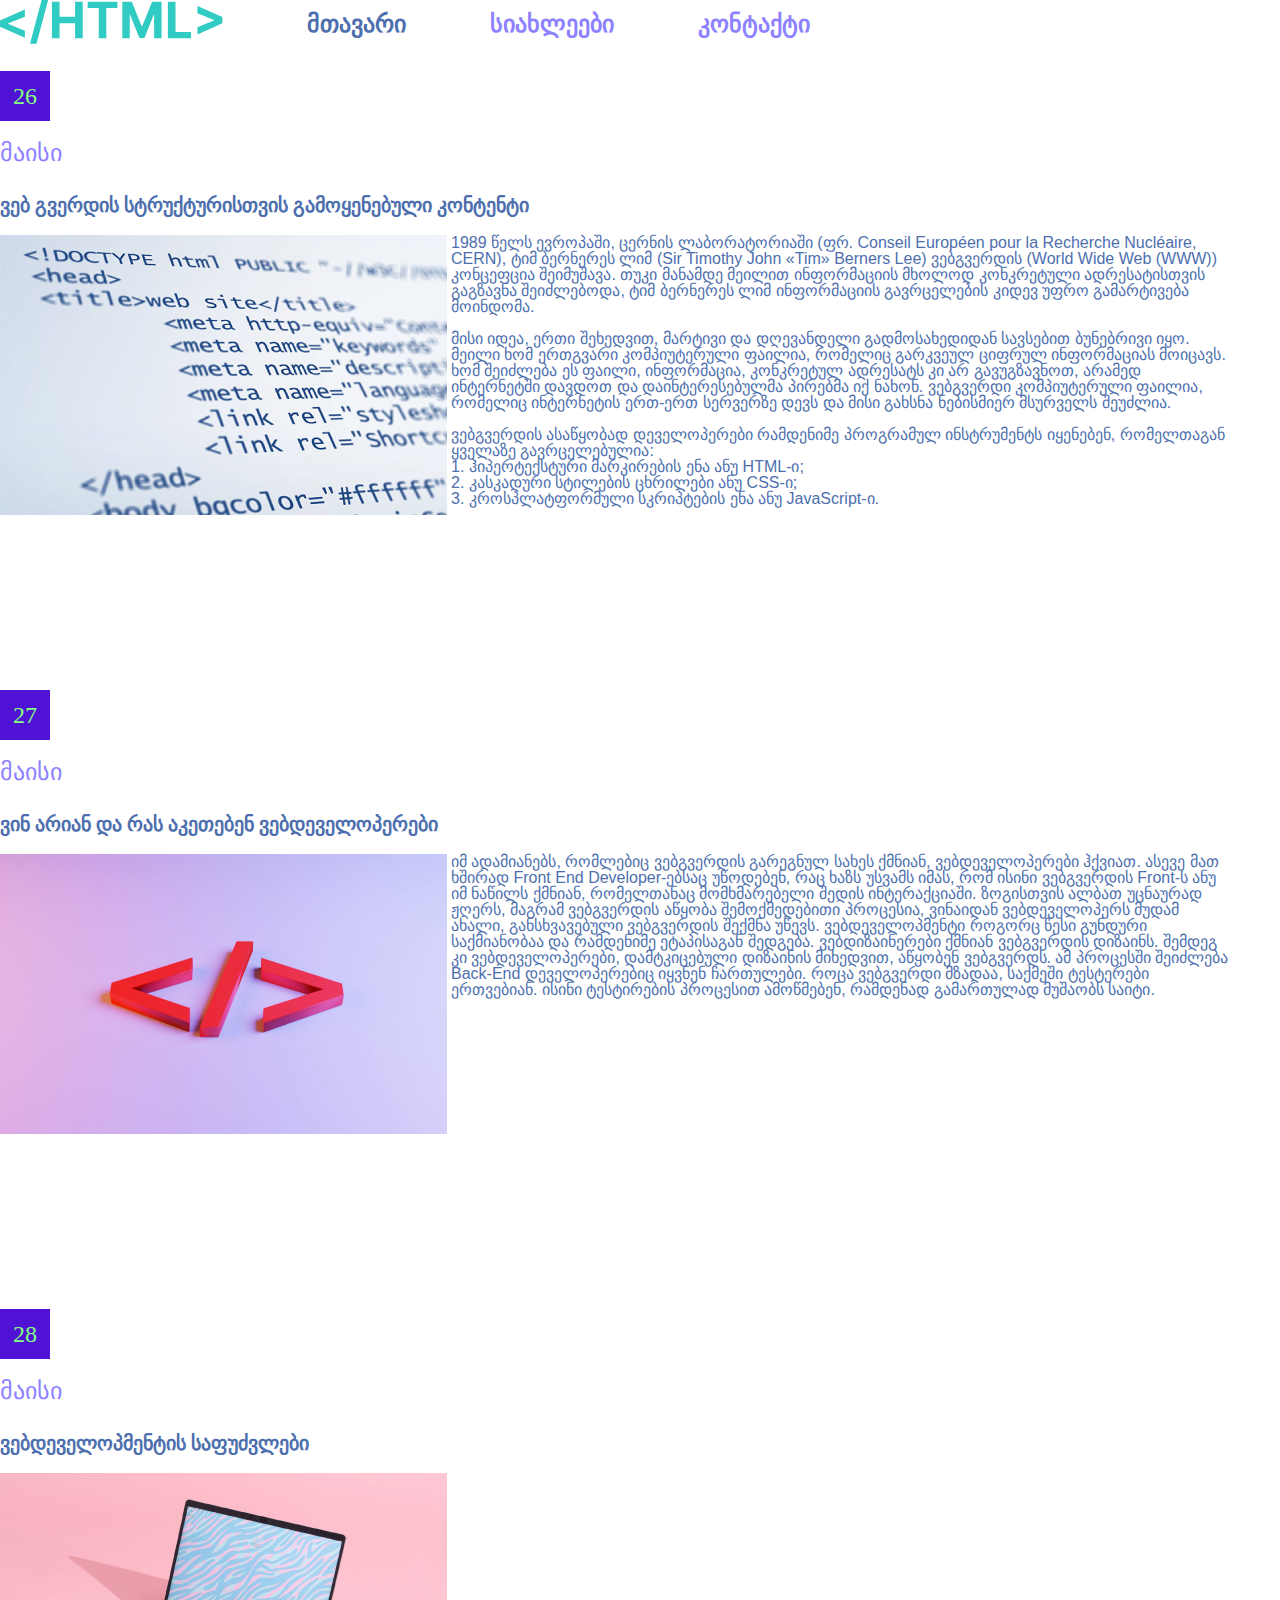
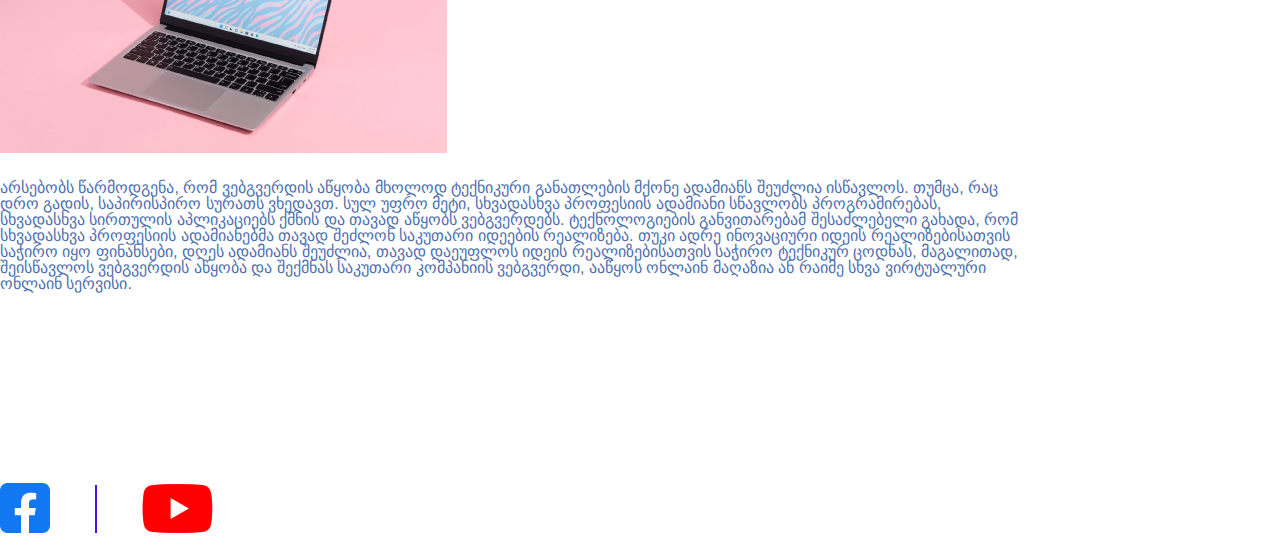
<file: index.html>
<!DOCTYPE html>
<html lang="en">
<head>
    <title>მთავარი</title>
    <link rel="stylesheet" href="css/reset.css">
    <link rel="stylesheet" href="css/styles.css">

    <link rel="stylesheet" href="https://cdn.web-fonts.ge/fonts/bpg-mikheil-stefane/css/bpg-mikheil-stefane.min.css">
    <link rel="stylesheet" href="https://cdn.web-fonts.ge/fonts/bpg-ucnobi/css/bpg-ucnobi.min.css">
    <link rel="stylesheet" href="https://cdn.web-fonts.ge/fonts/ka-lortkipanidze/css/ka-lortkipanidze.min.css">
</head>
<body>
    <header>
        <nav>
            <ul>
                <div>
                <span class="links"><img width="223px" src="images/logo.svg" alt="logo" /></span>
                <span class="selected links"><li><a>მთავარი</a></li></span>
                <span class="links"><li><a href="pages/news.html">სიახლეები</a></li></span>
                <span class="links"><li><a href="pages/contact.html">კონტაქტი</a></li></span>
                </div>
            </ul>
        </nav>
    </header>
    <main>
        <section>
          <div class="date">26</div>
          <p class="month">მაისი</p></span>
          <h1 class="header">ვებ გვერდის სტრუქტურისთვის გამოყენებული კონტენტი</h1>
          <span class="text1"><img class="sec-img" src="images/img1.svg" alt=""></span>
          <span class="text1"><P class="description">1989 წელს ევროპაში, ცერნის ლაბორატორიაში (ფრ. Conseil Européen pour la Recherche Nucléaire, CERN), ტიმ ბერნერეს ლიმ (Sir Timothy John «Tim» Berners Lee) ვებგვერდის (World Wide Web (WWW)) კონცეფცია შეიმუშავა. თუკი მანამდე მეილით ინფორმაციის მხოლოდ კონკრეტული ადრესატისთვის გაგზავნა შეიძლებოდა, ტიმ ბერნერეს ლიმ ინფორმაციის გავრცელების კიდევ უფრო გამარტივება მოინდომა.
 
მისი იდეა, ერთი შეხედვით, მარტივი და დღევანდელი გადმოსახედიდან სავსებით ბუნებრივი იყო. მეილი ხომ ერთგვარი კომპიუტერული ფაილია, რომელიც გარკვეულ ციფრულ ინფორმაციას მოიცავს. ხომ შეიძლება ეს ფაილი, ინფორმაცია, კონკრეტულ ადრესატს კი არ გავუგზავნოთ, არამედ ინტერნეტში დავდოთ და დაინტერესებულმა პირებმა იქ ნახონ. ვებგვერდი კომპიუტერული ფაილია, რომელიც ინტერნეტის ერთ-ერთ სერვერზე დევს და მისი გახსნა ნებისმიერ მსურველს შეუძლია.

ვებგვერდის ასაწყობად დეველოპერები რამდენიმე პროგრამულ ინსტრუმენტს იყენებენ, რომელთაგან ყველაზე გავრცელებულია:
1. ჰიპერტექსტური მარკირების ენა ანუ HTML-ი;
2. კასკადური სტილების ცხრილები ანუ CSS-ი;
3. კროსპლატფორმული სკრიპტების ენა ანუ JavaScript-ი.
</P></span>
        </section>
        <section>
          <div class="date">27</div>
          <p class="month">მაისი</p>
          <h1 class="header">ვინ არიან და რას აკეთებენ ვებდეველოპერები</h1>
          <span class="text2"><img class="sec-img" src="images/img2.svg" alt=""></span>
          <span class="text2"><P class="description">იმ ადამიანებს, რომლებიც ვებგვერდის გარეგნულ სახეს ქმნიან, ვებდეველოპერები ჰქვიათ. ასევე მათ ხშირად Front End Developer-ებსაც უწოდებენ, რაც ხაზს უსვამს იმას, რომ ისინი ვებგვერდის Front-ს ანუ იმ ნაწილს ქმნიან, რომელთანაც მომხმარებელი შედის ინტერაქციაში. ზოგისთვის ალბათ უცნაურად ჟღერს, მაგრამ ვებგვერდის აწყობა შემოქმედებითი პროცესია, ვინაიდან ვებდეველოპერს მუდამ ახალი, განსხვავებული ვებგვერდის შექმნა უწევს. ვებდეველოპმენტი როგორც წესი გუნდური საქმიანობაა და რამდენიმე ეტაპისაგან შედგება. ვებდიზაინერები ქმნიან ვებგვერდის დიზაინს. შემდეგ კი ვებდეველოპერები, დამტკიცებული დიზაინის მიხედვით, აწყობენ ვებგვერდს. ამ პროცესში შეიძლება Back-End დეველოპერებიც იყვნენ ჩართულები. როცა ვებგვერდი მზადაა, საქმეში ტესტერები ერთვებიან. ისინი ტესტირების პროცესით ამოწმებენ, რამდენად გამართულად მუშაობს საიტი.</P></span>
        </section>
        <section>
          <div class="date">28</div>
          <p class="month">მაისი</p>
          <h1 class="header">ვებდეველოპმენტის საფუძვლები</h1>
          <span class="text3"><img class="sec-img" src="images/img3.svg" alt=""></span>
          <span class="text3"><P class="description">არსებობს წარმოდგენა, რომ ვებგვერდის აწყობა მხოლოდ ტექნიკური განათლების მქონე ადამიანს შეუძლია ისწავლოს. თუმცა, რაც დრო გადის, საპირისპირო სურათს ვხედავთ. სულ უფრო მეტი, სხვადასხვა პროფესიის ადამიანი სწავლობს პროგრამირებას, სხვადასხვა სირთულის აპლიკაციებს ქმნის და თავად აწყობს ვებგვერდებს. ტექნოლოგიების განვითარებამ შესაძლებელი გახადა, რომ სხვადასხვა პროფესიის ადამიანებმა თავად შეძლონ საკუთარი იდეების რეალიზება. თუკი ადრე ინოვაციური იდეის რეალიზებისათვის საჭირო იყო ფინანსები, დღეს ადამიანს შეუძლია, თავად დაეუფლოს იდეის რეალიზებისათვის საჭირო ტექნიკურ ცოდნას, მაგალითად, შეისწავლოს ვებგვერდის აწყობა და შექმნას საკუთარი კომპანიის ვებგვერდი, ააწყოს ონლაინ მაღაზია ან რაიმე სხვა ვირტუალური ონლაინ სერვისი.</P></span>
        </section>
    </main>
    <footer> 
        <div class="social-section">
    <img src="images/facebook.svg" alt="Facebook" class="social-icon">
    <span class="line social-icon" ></span>
    <img src="images/youtube.svg" alt="YouTube" class="social-icon">
        </div>
    </footer>
</body>
</html>
</file>
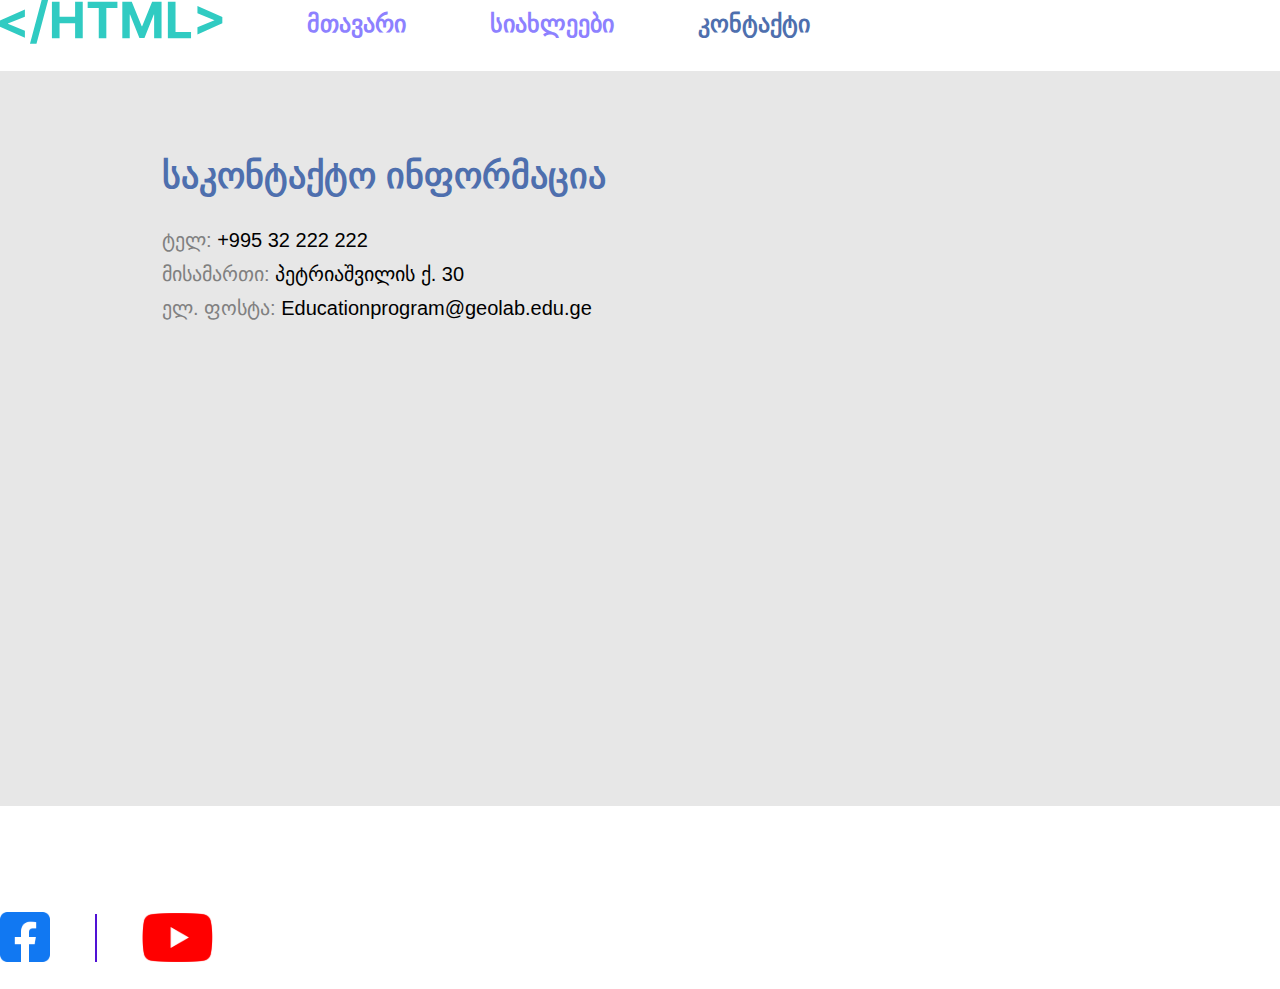
<file: pages/contact.html>
<!DOCTYPE html>
<html lang="en">
<head>
    <title>კონტაქტი</title>
    <link rel="stylesheet" href="../css/reset.css">
    <link rel="stylesheet" href="../css/styles.css">
    <link rel="stylesheet" href="https://cdn.web-fonts.ge/fonts/bpg-boxo-boxo/css/bpg-boxo-boxo.min.css">
</head>
<body>
    <header>
        <nav>
            <ul>
                <div>
                <span class="links"><img width="223px" src="../images/logo.svg" alt="logo" /></span>
                <span class="links"><li><a href="../index.html" >მთავარი</a></li></span>
                <span class="links"><li><a href="../pages/news.html">სიახლეები</a></li></span>
                <span class="selected links"><li><a>კონტაქტი</a></li></span>
                </div>
            </ul>
        </nav>
    </header>
    <div class="contactbox">
    <main class="contact-page">
        <h1 style="color: #4E6FAE;">საკონტაქტო ინფორმაცია</h1>
        <p><span>ტელ:</span> <span>+995 32 222 222</span></p>
        <p><span>მისამართი:</span> <span>პეტრიაშვილის ქ. 30</span></p>
        <p><span>ელ. ფოსტა:</span> <span>Educationprogram@geolab.edu.ge</span></p>
    </main>
    <iframe src="https://www.google.com/maps/embed?pb=!1m10!1m8!1m3!1d23802.07105578554!2d44.8051975!3d41.7796341!3m2!1i1024!2i768!4f13.1!5e0!3m2!1sen!2sge!4v1762459854229!5m2!1sen!2sge" width="600" height="450" style="border:0;" allowfullscreen="" loading="lazy" referrerpolicy="no-referrer-when-downgrade"></iframe>
    </div>
<footer> 
        <div class="social-section">
    <img src="../images/facebook.svg" alt="Facebook" class="social-icon">
    <span class="line social-icon" ></span>
    <img src="../images/youtube.svg" alt="YouTube" class="social-icon">
        </div>
    </footer>
</body>
</html>
</file>
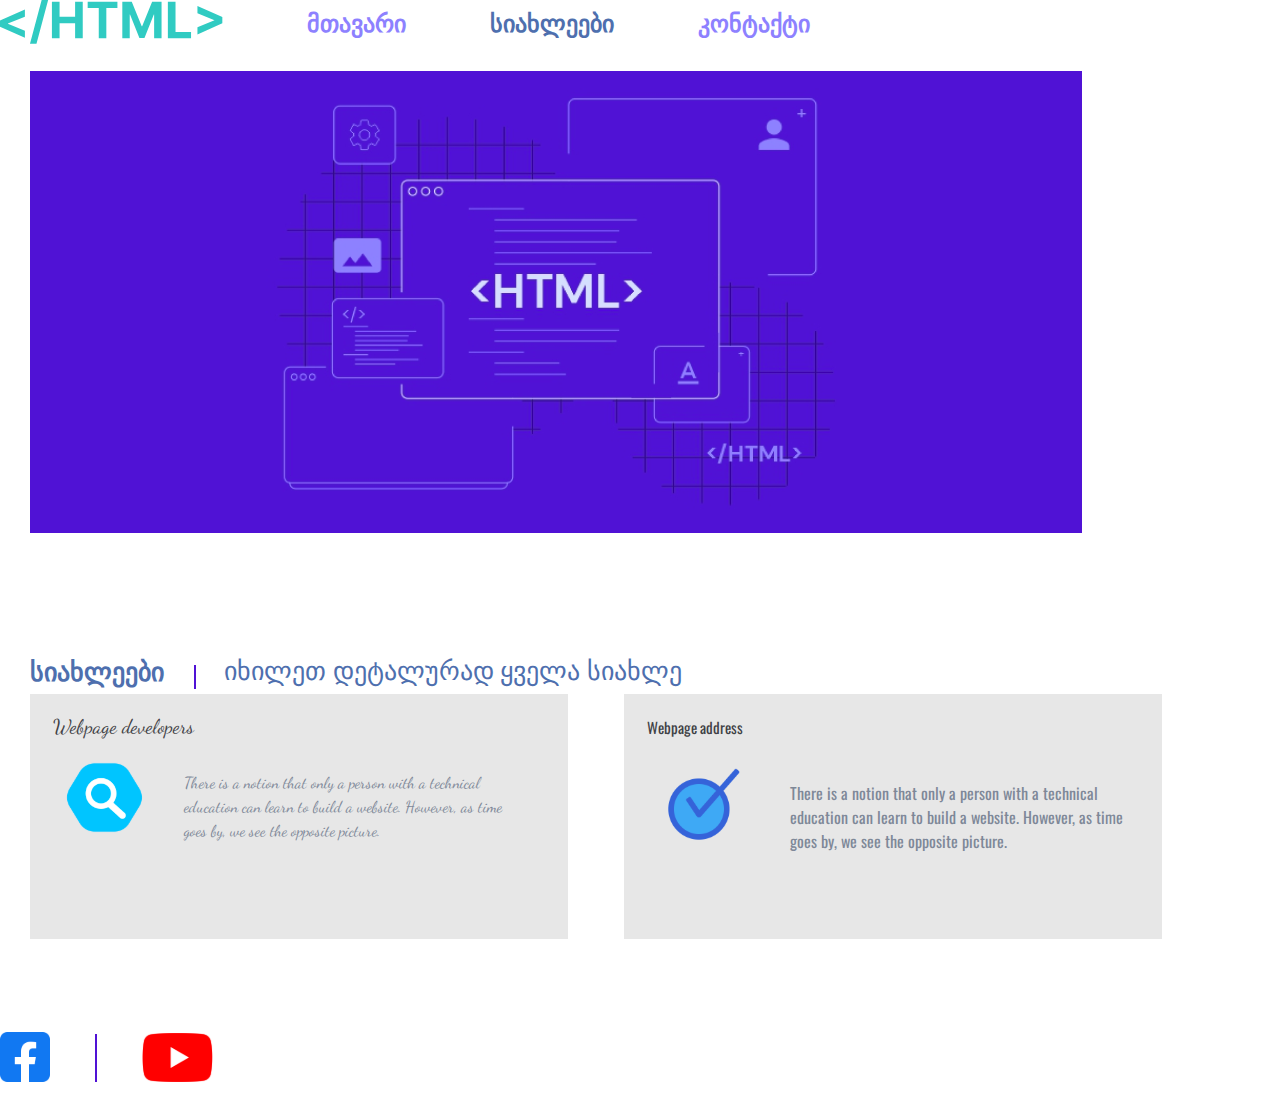
<file: pages/news.html>
<!DOCTYPE html>
<html lang="en">
<head>
    <title>სიახლეები</title>
    <link rel="stylesheet" href="../css/reset.css">
    <link rel="stylesheet" href="../css/styles.css">
    <link rel="preconnect" href="https://fonts.googleapis.com">
    <link rel="preconnect" href="https://fonts.gstatic.com" crossorigin>
    <link href="https://fonts.googleapis.com/css2?family=Dancing+Script:wght@400..700&family=Oswald:wght@200..700&display=swap" rel="stylesheet">
</head>
<body>
    <header>
        <nav>
            <ul>
                <div>
                <span class="links"><img width="223px" src="../images/logo.svg" alt="logo" /></span>
                <span class="links"><li><a href="../index.html">მთავარი</a></li></span>
                <span class="selected links"><li><a>სიახლეები</a></li></span>
                <span class="links"><li><a href="../pages/contact.html">კონტაქტი</a></li></span>
                </div>
            </ul>
        </nav>
    </header>
    <main>
     <img class="HTML" src="../images/HTML.svg" alt="HTML">
    </main>
    <div>
        <span class="news">სიახლეები</span>
        <span class="line2"></span>
        <span class="details">იხილეთ დეტალურად ყველა სიახლე</span>
    </div>
    <div class="box">
        <h1>Webpage developers</h1>
        <img src="../images/search.svg" alt="search bar img">
        <p>There is a notion that only a person with a technical education can learn to build a website. However, as time goes by, we see the opposite picture.</p>
    </div>
    <div class="box2">
       <h1>Webpage address</h1>
       <img src="../images/done.svg" alt="done sign">
       <p>There is a notion that only a person with a technical education can learn to build a website. However, as time goes by, we see the opposite picture.</p>
    </div>
<footer> 
        <div class="social-section">
    <img src="../images/facebook.svg" alt="Facebook" class="social-icon">
    <span class="line social-icon" ></span>
    <img src="../images/youtube.svg" alt="YouTube" class="social-icon">
        </div>
    </footer>
</body>
</html>
</file>
<file: css/styles.css>
nav a {
  font-weight: 700;
  font-size: 24px;
  color: #8d81ff;
}
.selected li a {
  color: #4e6fae;
}
.date {
  width: 50px;
  height: 50px;
  background-color: #5012d5;
  color: #84ff81;
  font-size: 24px;
  margin-bottom: 20px;
  display: flex;
  align-items: center;
  justify-content: center;
}
.HTML {
    width: 1052px;
    height: 462px;
    top: 287px;
    left: 104px;
    margin-bottom: 120px;
    margin-left: 30px;
}
.description {
    color: #4e6fae;
    font-weight: 400;
    font-style: normal;
    font-size: 16px;
    line-height: 100%;
    margin-bottom: 20px;
    white-space: pre-wrap;
}
.header {
    color: #4e6fae;
    font-weight: 700;
    font-style: normal;
    font-size: 20px;
    line-height: 100%;
    letter-spacing: 0%;
    margin-bottom: 20px;
}
.sec-img {
    margin-bottom: 20px;
}
body {
    line-height: 150%;
}
.social-section {
    margin-bottom: 20px;
    margin-right: 50px;
}
.month {
    margin-bottom: 20px;
    font-weight: 400;
    width: 70px;
    height: 34px;
    font-size: 24px;
    color: #8d81ff;
}
.contact-page {
    display: flex;
    flex-direction: column;
}

.contact-page h1 {
    font-weight: 700;
    font-size: 36px;
    margin-bottom: 40px;
    margin-right: 20px;
}

.contact-page p {
    font-weight: 400;
    font-size: 20px;
    margin: 10px 0;
}

.contact-page p span:first-child {
    color: gray;
}
.links {
    display: inline-block;
    vertical-align: middle;
    margin-right: 80px;
    margin-bottom: 20px;
    text-decoration: none;
}
.line {
    display: inline-block;
    align-self: middle;
    height: 48px;
    width: 2px;
    background-color: #5012d5;
}
.social-icon {
    margin-right: 41px;
}
.text1 img {
    display: inline-block;
    vertical-align: top;
    width: 447px;
}
.text1 p {
    display: inline-block;
    vertical-align: top;
    width: 778px;
    font-family: "KA_LORTKIPANIDZE", sans-serif;
}
section {
    margin-bottom: 155px;
}
.text2 img {
    display: inline-block;
    vertical-align: top;
    width: 447px;
}
.text2 p {
    display: inline-block;
    vertical-align: top;
    width: 778px;
    font-family: "BPG Ucnobi", sans-serif;
}
.text3 p {
    width: 1021px;
    height: 148px;
    font-family: "BPG Mikheil Stefane", sans-serif;
}
.news {
    display: inline-block;
    vertical-align: middle;
    color: #4e6fae;
    font-weight: 700;
    width: 150px;
    height: 34px;
    margin-right: 10px;
    font-size: 26px;
    line-height: 100%;
    margin-left: 30px;
}
.line2 {
    display: inline-block;
    vertical-align: middle;
    height: 24px;
    width: 2px;
    background-color: #5012d5;
    margin-right: 24px;
}
.details {
    width: 484px;
    height: 34px;
    font-size: 26px;
    font-weight: 400;
    display: inline-block;
    vertical-align: middle;
    color: #4e6fae;
}
.box {
    width: 500px;
    height: 192px;
    background-color:#E7E7E7;
    margin-left: 30px;
    margin-bottom: 93px;
    padding: 21px 15px 32px 23px;
    display: inline-block;
    vertical-align: top;
    margin-right: 52px;
    box-sizing: content-box;
}
.box h1 {
    font-size: 20px;
    color: #3F4145;
    margin-bottom: 20px;
    font-family: "Dancing Script", cursive;
    font-optical-sizing: auto;
    font-weight: 400;
    font-style: normal;
}
.box p {
    width: 335px;
    height: 95px;
    display: inline-block;
    font-size: 16px;
    color: #7E8898;
    font-family: "Dancing Script", cursive;
    font-optical-sizing: auto;
    font-weight: 400;
    font-style: normal;
}
.box img {
    margin-right: 37px;
    margin-left: 13px;
}
.box2 {
    background-color: #E7E7E7;
    width: 500px;
    height: 192px;
    padding: 21px 15px 32px 23px;
    display: inline-block;
    vertical-align: top;
    box-sizing: content-box;
}
.box2 img {
    margin-left: 13px;
    margin-right: 37px;
}
.box2 h1 {
    font-size: 15px;
    color: #3F4145;
    margin-bottom: 20px;
    font-family: "Oswald", sans-serif;
    font-optical-sizing: auto;
    font-weight: 400;
    font-style: normal;
}
.box2 p {
    width: 335px;
    display: inline-block;
    font-size: 16px;
    color: #7E8898;
    font-family: "Oswald", sans-serif;
    font-optical-sizing: auto;
    font-weight: 400;
    font-style: normal;
}
.contactbox {
    background-color: #E7E7E7;
    width: 1660px;
    height: 735px;
    padding: 93px 40px 93px 162px;
    margin-bottom: 106px;
}
.contactbox main {
    display: inline-block;
    vertical-align: top;
    font-family: "BPG Boxo-Boxo", sans-serif;
}
.contactbox iframe {
    display: inline-block;
    vertical-align: top;
    width: 944px;
    height: 549px;
}
</file>
